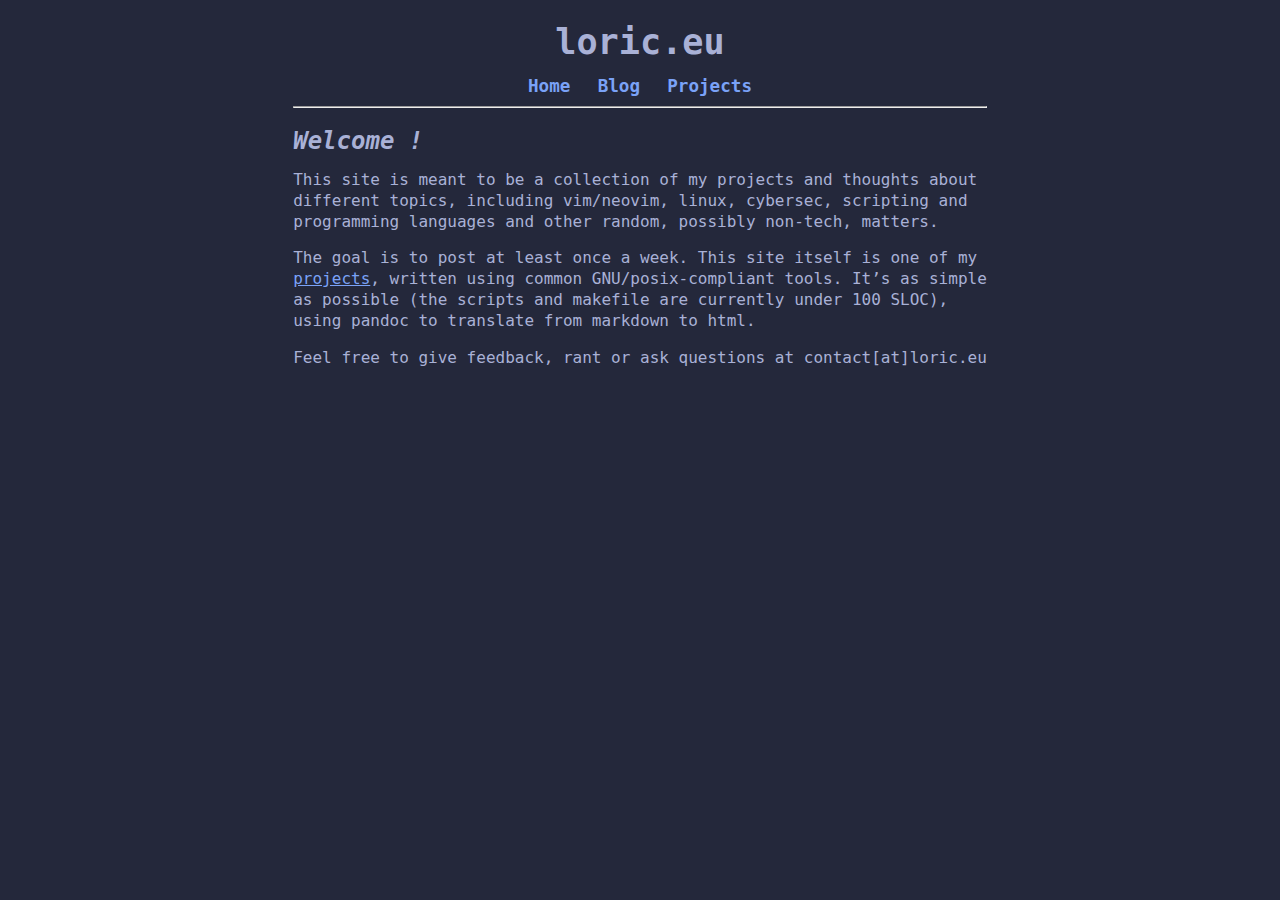
<file: public/index.html>
<!DOCTYPE html>
<html xmlns="http://www.w3.org/1999/xhtml" lang xml:lang>
<head>
  <meta charset="utf-8" />
  <meta name="generator" content="pandoc" />
  <meta name="viewport" content="width=device-width, initial-scale=1.0, user-scalable=yes" />
  <title>Home</title>
  <style>
    code{white-space: pre-wrap;}
    span.smallcaps{font-variant: small-caps;}
    span.underline{text-decoration: underline;}
    div.column{display: inline-block; vertical-align: top; width: 50%;}
    div.hanging-indent{margin-left: 1.5em; text-indent: -1.5em;}
    ul.task-list{list-style: none;}
  </style>
  <style type="text/css">html {
scrollbar-color: #9aa5ce transparent;
}
body {
background-color: #24283b;
color: #a9b1d6;
line-height: 1.3rem;
max-width: 820px;
max-width: 72ch;
margin: 0 auto;
padding: 0.5em 0 3em 0;
font-family: monospace;
font-size: 1rem;
}
h3, h4, h5, h6 {
margin: 1.5em 0 1em 0;
}
h2 {
font-style: oblique;
margin-bottom: 0.1em;
line-height: 1.1em;
}
nav {
text-align: center;
}
nav a {
padding: 0em 0.5em;
font-size: 1.1rem;
font-weight: bold;
text-decoration: none;
}
a, nav a:visited {
color: #7aa2f7;
}
a:hover, li a:hover, nav a:hover {
color: #f7768e !important;
text-decoration: underline;
}
a:visited {
color: #7aa2f7;
}
a:hover {
text-decoration: none;
}
li {
list-style-type: circle;
}
li a {
text-decoration: none;
}
s {
color: #8c8c8c;
}
img, video {
max-width: 100%;
}
blockquote {
border-left: 5px solid #9aa5ce;
border-radius: 10px;
padding-left: 0.5em;
}
figure {
text-align: center;
}
figcaption {
margin-bottom: 1.5em;
}
select, input {
color: #eaeaea;
background-color: #36363a;
border: 2px solid #585858;
border-radius: 5px;
padding: 0.2em;
}
select:focus, input:focus {
border: 2px solid #e0af68;
}
button {
color: #eaeaea;
background-color: #4c4c4c;
border: 2px outset #585858;
border-radius: 5px;
padding: 3px 8px;
}
button:hover {
border: 2px outset #83b3d8;
}
button:active {
border: 2px inset #585858;
}
table, th, td {
border: 2px solid #585858;
border-collapse: collapse;
text-align: left;
padding: 0.25em 0.5em;
}
th {
color: #eaeaea;
background-color: #36363a;
}
.byline {
font-size: 0.9rem;
margin-bottom: 16px;
}
.rss-icon {
display: inline-block;
margin-left: 0.5em;
}
.rss-icon img {
width: 1rem;
height: 1rem;
}
.note {
background-color: #565f89;
color: #a9b1d6;
border-radius: 5px;
box-shadow: 4px 4px 5px 0px rgba(0,0,0,0.5);
padding: 20px 30px;
margin: auto auto 10px auto;
}
.note a, .note a:visited{
color: #eaeaea;
text-decoration: underline;
}
#header {
text-align: center;
clear: both;
margin: 1em auto;
font-size: 1.1rem;
}
#table-of-contents {
float: right;
margin: 0em 0em 1em 1em;
width: 45%;
border: 2px #585858 solid;
border-radius: 5px;
background-color: #36363a;
}
#toc-title {
font-size: 1.1rem;
font-weight: bold;
padding-left: 1em;
}
@media print {
body {
font-size: 16px;
}
pre {
white-space: pre-wrap;
}
nav {
display: none;
}
}
@media only screen and (max-width: 1000px) {
body {
max-width: 90%;
}
#table-of-contents {
width: 70%;
float: none;
margin: auto;
margin-top: 1.5em;
}
}
pre {
background-color: #4c4c4c;
overflow: auto;
padding: 0.5em;
border: 2px #585858 solid;
border-radius: 5px;
text-indent: -0.25em; 
line-height: 1.1rem;
}
code {
font-family: monospace;
background-color: #1a1b26;
color: #a9b1d6;
font-size: 0.9rem;
font-family: monospace;
padding: 1px 4px;
border-radius: 5px;
}
</style>
  <!--[if lt IE 9]>
    <script src="//cdnjs.cloudflare.com/ajax/libs/html5shiv/3.7.3/html5shiv-printshiv.min.js"></script>
  <![endif]-->
  <link href="[data-uri]" rel="icon" type="image/png" />
</head>
<body>
<header id="header"> <h1>loric.eu</h1> </header>
<nav id="navigation">
  <a href="index.html">Home</a>
  <a href="blog.html">Blog</a>
  <a href="projects.html">Projects</a>
</nav>
<hr>
<h2 id="welcome">Welcome !</h2>
<p>This site is meant to be a collection of my projects and thoughts about different topics, including vim/neovim, linux, cybersec, scripting and programming languages and other random, possibly non-tech, matters.</p>
<p>The goal is to post at least once a week. This site itself is one of my <a href="projects.html">projects</a>, written using common GNU/posix-compliant tools. It’s as simple as possible (the scripts and makefile are currently under 100 SLOC), using pandoc to translate from markdown to html.</p>
<p>Feel free to give feedback, rant or ask questions at contact[at]loric.eu</p>
</body>
</html>
</file>
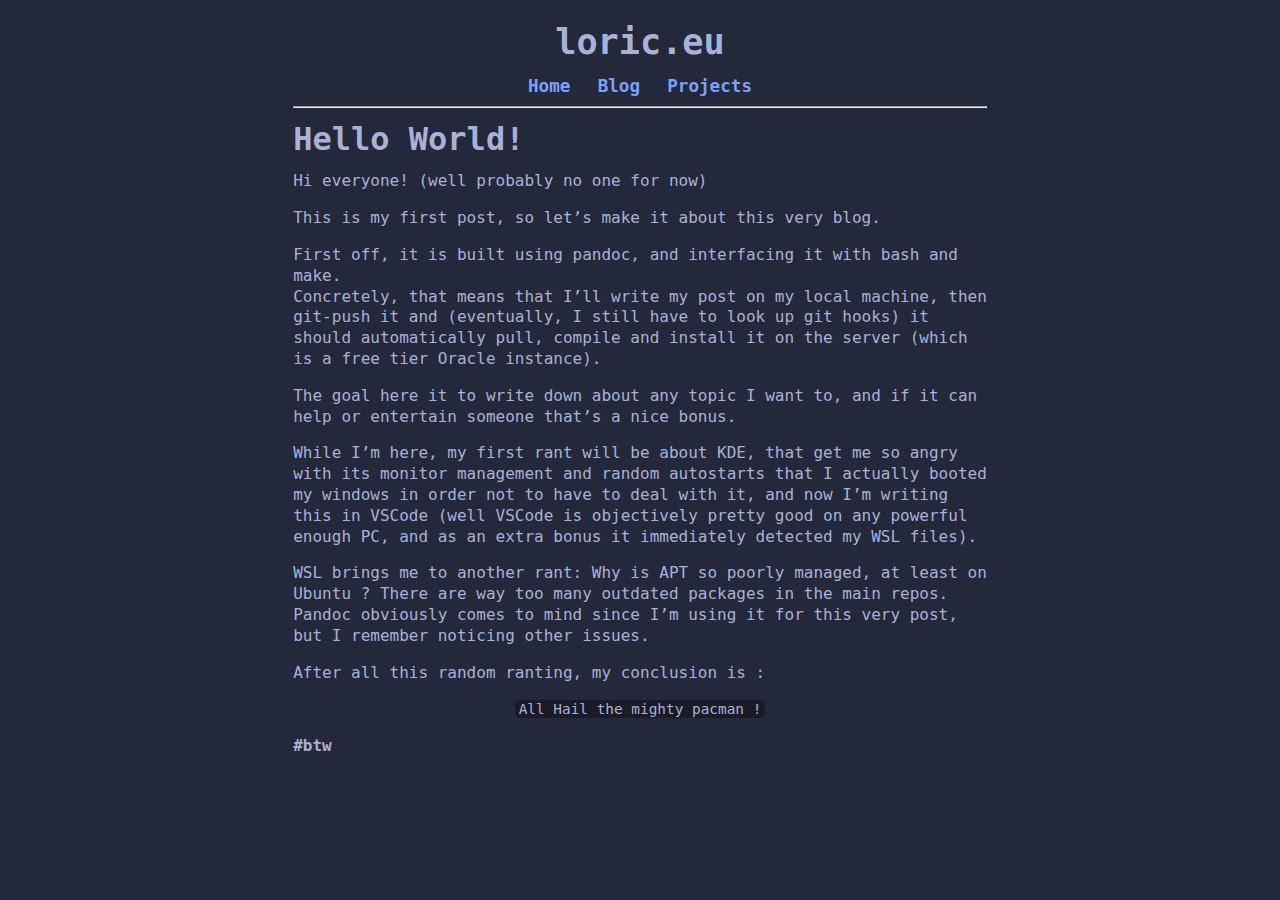
<file: public/2021-12-12_Hello_World.html>
<!DOCTYPE html>
<html xmlns="http://www.w3.org/1999/xhtml" lang xml:lang>
<head>
  <meta charset="utf-8" />
  <meta name="generator" content="pandoc" />
  <meta name="viewport" content="width=device-width, initial-scale=1.0, user-scalable=yes" />
  <title>Hello World!</title>
  <style>
    code{white-space: pre-wrap;}
    span.smallcaps{font-variant: small-caps;}
    span.underline{text-decoration: underline;}
    div.column{display: inline-block; vertical-align: top; width: 50%;}
    div.hanging-indent{margin-left: 1.5em; text-indent: -1.5em;}
    ul.task-list{list-style: none;}
  </style>
  <style type="text/css">html {
scrollbar-color: #9aa5ce transparent;
}
body {
background-color: #24283b;
color: #a9b1d6;
line-height: 1.3rem;
max-width: 820px;
max-width: 72ch;
margin: 0 auto;
padding: 0.5em 0 3em 0;
font-family: monospace;
font-size: 1rem;
}
h3, h4, h5, h6 {
margin: 1.5em 0 1em 0;
}
h2 {
font-style: oblique;
margin-bottom: 0.1em;
line-height: 1.1em;
}
nav {
text-align: center;
}
nav a {
padding: 0em 0.5em;
font-size: 1.1rem;
font-weight: bold;
text-decoration: none;
}
a, nav a:visited {
color: #7aa2f7;
}
a:hover, li a:hover, nav a:hover {
color: #f7768e !important;
text-decoration: underline;
}
a:visited {
color: #7aa2f7;
}
a:hover {
text-decoration: none;
}
li {
list-style-type: circle;
}
li a {
text-decoration: none;
}
s {
color: #8c8c8c;
}
img, video {
max-width: 100%;
}
blockquote {
border-left: 5px solid #9aa5ce;
border-radius: 10px;
padding-left: 0.5em;
}
figure {
text-align: center;
}
figcaption {
margin-bottom: 1.5em;
}
select, input {
color: #eaeaea;
background-color: #36363a;
border: 2px solid #585858;
border-radius: 5px;
padding: 0.2em;
}
select:focus, input:focus {
border: 2px solid #e0af68;
}
button {
color: #eaeaea;
background-color: #4c4c4c;
border: 2px outset #585858;
border-radius: 5px;
padding: 3px 8px;
}
button:hover {
border: 2px outset #83b3d8;
}
button:active {
border: 2px inset #585858;
}
table, th, td {
border: 2px solid #585858;
border-collapse: collapse;
text-align: left;
padding: 0.25em 0.5em;
}
th {
color: #eaeaea;
background-color: #36363a;
}
.byline {
font-size: 0.9rem;
margin-bottom: 16px;
}
.rss-icon {
display: inline-block;
margin-left: 0.5em;
}
.rss-icon img {
width: 1rem;
height: 1rem;
}
.note {
background-color: #565f89;
color: #a9b1d6;
border-radius: 5px;
box-shadow: 4px 4px 5px 0px rgba(0,0,0,0.5);
padding: 20px 30px;
margin: auto auto 10px auto;
}
.note a, .note a:visited{
color: #eaeaea;
text-decoration: underline;
}
#header {
text-align: center;
clear: both;
margin: 1em auto;
font-size: 1.1rem;
}
#table-of-contents {
float: right;
margin: 0em 0em 1em 1em;
width: 45%;
border: 2px #585858 solid;
border-radius: 5px;
background-color: #36363a;
}
#toc-title {
font-size: 1.1rem;
font-weight: bold;
padding-left: 1em;
}
@media print {
body {
font-size: 16px;
}
pre {
white-space: pre-wrap;
}
nav {
display: none;
}
}
@media only screen and (max-width: 1000px) {
body {
max-width: 90%;
}
#table-of-contents {
width: 70%;
float: none;
margin: auto;
margin-top: 1.5em;
}
}
pre {
background-color: #4c4c4c;
overflow: auto;
padding: 0.5em;
border: 2px #585858 solid;
border-radius: 5px;
text-indent: -0.25em; 
line-height: 1.1rem;
}
code {
font-family: monospace;
background-color: #1a1b26;
color: #a9b1d6;
font-size: 0.9rem;
font-family: monospace;
padding: 1px 4px;
border-radius: 5px;
}
</style>
  <!--[if lt IE 9]>
    <script src="//cdnjs.cloudflare.com/ajax/libs/html5shiv/3.7.3/html5shiv-printshiv.min.js"></script>
  <![endif]-->
  <link href="[data-uri]" rel="icon" type="image/png" />
</head>
<body>
<header id="header"> <h1>loric.eu</h1> </header>
<nav id="navigation">
  <a href="index.html">Home</a>
  <a href="blog.html">Blog</a>
  <a href="projects.html">Projects</a>
</nav>
<hr>
<header id="title-block-header">
<h1 class="title">Hello World!</h1>
</header>
<p>Hi everyone! (well probably no one for now)</p>
<p>This is my first post, so let’s make it about this very blog.</p>
<p>First off, it is built using pandoc, and interfacing it with bash and make.<br />
Concretely, that means that I’ll write my post on my local machine, then git-push it and (eventually, I still have to look up git hooks) it should automatically pull, compile and install it on the server (which is a free tier Oracle instance).</p>
<p>The goal here it to write down about any topic I want to, and if it can help or entertain someone that’s a nice bonus.</p>
<p>While I’m here, my first rant will be about KDE, that get me so angry with its monitor management and random autostarts that I actually booted my windows in order not to have to deal with it, and now I’m writing this in VSCode (well VSCode is objectively pretty good on any powerful enough PC, and as an extra bonus it immediately detected my WSL files).</p>
<p>WSL brings me to another rant: Why is APT so poorly managed, at least on Ubuntu ? There are way too many outdated packages in the main repos. Pandoc obviously comes to mind since I’m using it for this very post, but I remember noticing other issues.</p>
<p>After all this random ranting, my conclusion is :</p>
<center>
<code>All Hail the mighty pacman !</code>
</center>
<p><strong>#btw</strong></p>
</body>
</html>
</file>
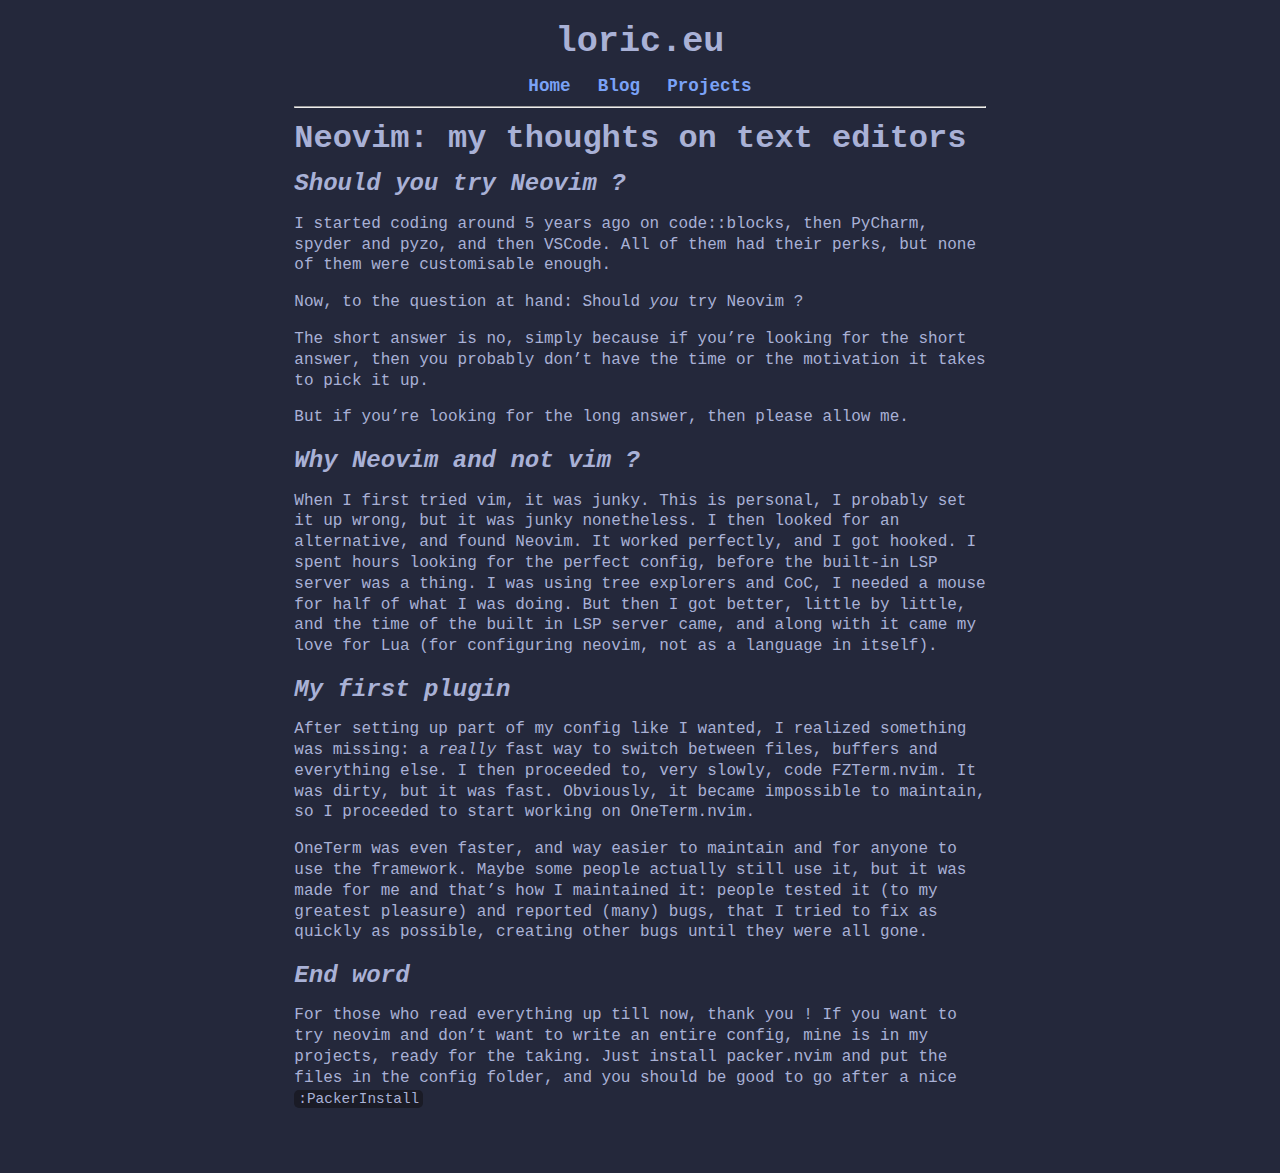
<file: public/2021-12-20_Neovim.html>
<!DOCTYPE html>
<html xmlns="http://www.w3.org/1999/xhtml" lang xml:lang>
<head>
  <meta charset="utf-8" />
  <meta name="generator" content="pandoc" />
  <meta name="viewport" content="width=device-width, initial-scale=1.0, user-scalable=yes" />
  <title>Neovim: my thoughts on text editors</title>
  <style>
    code{white-space: pre-wrap;}
    span.smallcaps{font-variant: small-caps;}
    span.underline{text-decoration: underline;}
    div.column{display: inline-block; vertical-align: top; width: 50%;}
    div.hanging-indent{margin-left: 1.5em; text-indent: -1.5em;}
    ul.task-list{list-style: none;}
  </style>
  <style type="text/css">html {
scrollbar-color: #9aa5ce transparent;
}
body {
background-color: #24283b;
color: #a9b1d6;
line-height: 1.3rem;
max-width: 820px;
max-width: 72ch;
margin: 0 auto;
padding: 0.5em 0 3em 0;
font-family: monospace;
font-size: 1rem;
}
h3, h4, h5, h6 {
margin: 1.5em 0 1em 0;
}
h2 {
font-style: oblique;
margin-bottom: 0.1em;
line-height: 1.1em;
}
nav {
text-align: center;
}
nav a {
padding: 0em 0.5em;
font-size: 1.1rem;
font-weight: bold;
text-decoration: none;
}
a, nav a:visited {
color: #7aa2f7;
}
a:hover, li a:hover, nav a:hover {
color: #f7768e !important;
text-decoration: underline;
}
a:visited {
color: #7aa2f7;
}
a:hover {
text-decoration: none;
}
li {
list-style-type: circle;
}
li a {
text-decoration: none;
}
s {
color: #8c8c8c;
}
img, video {
max-width: 100%;
}
blockquote {
border-left: 5px solid #9aa5ce;
border-radius: 10px;
padding-left: 0.5em;
}
figure {
text-align: center;
}
figcaption {
margin-bottom: 1.5em;
}
select, input {
color: #eaeaea;
background-color: #36363a;
border: 2px solid #585858;
border-radius: 5px;
padding: 0.2em;
}
select:focus, input:focus {
border: 2px solid #e0af68;
}
button {
color: #eaeaea;
background-color: #4c4c4c;
border: 2px outset #585858;
border-radius: 5px;
padding: 3px 8px;
}
button:hover {
border: 2px outset #83b3d8;
}
button:active {
border: 2px inset #585858;
}
table, th, td {
border: 2px solid #585858;
border-collapse: collapse;
text-align: left;
padding: 0.25em 0.5em;
}
th {
color: #eaeaea;
background-color: #36363a;
}
.byline {
font-size: 0.9rem;
margin-bottom: 16px;
}
.rss-icon {
display: inline-block;
margin-left: 0.5em;
}
.rss-icon img {
width: 1rem;
height: 1rem;
}
.note {
background-color: #565f89;
color: #a9b1d6;
border-radius: 5px;
box-shadow: 4px 4px 5px 0px rgba(0,0,0,0.5);
padding: 20px 30px;
margin: auto auto 10px auto;
}
.note a, .note a:visited{
color: #eaeaea;
text-decoration: underline;
}
#header {
text-align: center;
clear: both;
margin: 1em auto;
font-size: 1.1rem;
}
#table-of-contents {
float: right;
margin: 0em 0em 1em 1em;
width: 45%;
border: 2px #585858 solid;
border-radius: 5px;
background-color: #36363a;
}
#toc-title {
font-size: 1.1rem;
font-weight: bold;
padding-left: 1em;
}
@media print {
body {
font-size: 16px;
}
pre {
white-space: pre-wrap;
}
nav {
display: none;
}
}
@media only screen and (max-width: 1000px) {
body {
max-width: 90%;
}
#table-of-contents {
width: 70%;
float: none;
margin: auto;
margin-top: 1.5em;
}
}
pre {
background-color: #4c4c4c;
overflow: auto;
padding: 0.5em;
border: 2px #585858 solid;
border-radius: 5px;
text-indent: -0.25em; 
line-height: 1.1rem;
}
code {
font-family: monospace;
background-color: #1a1b26;
color: #a9b1d6;
font-size: 0.9rem;
font-family: monospace;
padding: 1px 4px;
border-radius: 5px;
}
</style>
  <!--[if lt IE 9]>
    <script src="//cdnjs.cloudflare.com/ajax/libs/html5shiv/3.7.3/html5shiv-printshiv.min.js"></script>
  <![endif]-->
  <link href="[data-uri]" rel="icon" type="image/png" />
</head>
<body>
<header id="header"> <h1>loric.eu</h1> </header>
<nav id="navigation">
  <a href="index.html">Home</a>
  <a href="blog.html">Blog</a>
  <a href="projects.html">Projects</a>
</nav>
<hr>
<header id="title-block-header">
<h1 class="title">Neovim: my thoughts on text editors</h1>
</header>
<h2 id="should-you-try-neovim">Should you try Neovim ?</h2>
<p>I started coding around 5 years ago on code::blocks, then PyCharm, spyder and pyzo, and then VSCode. All of them had their perks, but none of them were customisable enough.</p>
<p>Now, to the question at hand: Should <em>you</em> try Neovim ?</p>
<p>The short answer is no, simply because if you’re looking for the short answer, then you probably don’t have the time or the motivation it takes to pick it up.</p>
<p>But if you’re looking for the long answer, then please allow me.</p>
<h2 id="why-neovim-and-not-vim">Why Neovim and not vim ?</h2>
<p>When I first tried vim, it was junky. This is personal, I probably set it up wrong, but it was junky nonetheless. I then looked for an alternative, and found Neovim. It worked perfectly, and I got hooked. I spent hours looking for the perfect config, before the built-in LSP server was a thing. I was using tree explorers and CoC, I needed a mouse for half of what I was doing. But then I got better, little by little, and the time of the built in LSP server came, and along with it came my love for Lua (for configuring neovim, not as a language in itself).</p>
<h2 id="my-first-plugin">My first plugin</h2>
<p>After setting up part of my config like I wanted, I realized something was missing: a <em>really</em> fast way to switch between files, buffers and everything else. I then proceeded to, very slowly, code FZTerm.nvim. It was dirty, but it was fast. Obviously, it became impossible to maintain, so I proceeded to start working on OneTerm.nvim.</p>
<p>OneTerm was even faster, and way easier to maintain and for anyone to use the framework. Maybe some people actually still use it, but it was made for me and that’s how I maintained it: people tested it (to my greatest pleasure) and reported (many) bugs, that I tried to fix as quickly as possible, creating other bugs until they were all gone.</p>
<h2 id="end-word">End word</h2>
<p>For those who read everything up till now, thank you ! If you want to try neovim and don’t want to write an entire config, mine is in my projects, ready for the taking. Just install packer.nvim and put the files in the config folder, and you should be good to go after a nice <code>:PackerInstall</code></p>
</body>
</html>
</file>
